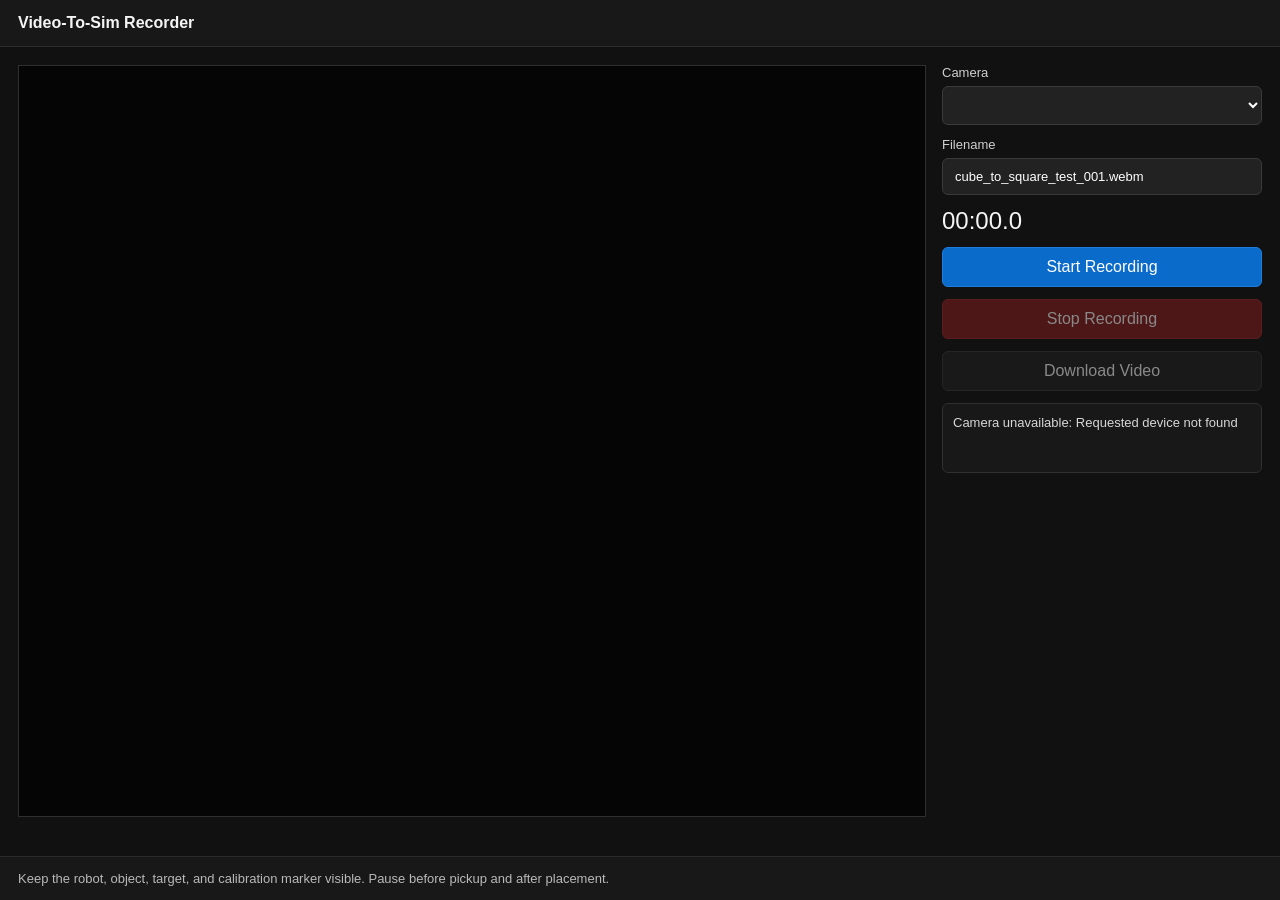
<file: tools/video_recorder/index.html>
<!doctype html>
<html lang="en">
  <head>
    <meta charset="utf-8" />
    <meta name="viewport" content="width=device-width, initial-scale=1" />
    <title>Video-To-Sim Recorder</title>
    <style>
      :root {
        color-scheme: dark;
        font-family: -apple-system, BlinkMacSystemFont, "Segoe UI", sans-serif;
        background: #111;
        color: #f5f5f5;
      }

      body {
        margin: 0;
        min-height: 100vh;
        display: grid;
        grid-template-rows: auto 1fr auto;
      }

      header,
      footer {
        padding: 14px 18px;
        background: #181818;
        border-color: #2b2b2b;
      }

      header {
        border-bottom: 1px solid #2b2b2b;
      }

      footer {
        border-top: 1px solid #2b2b2b;
        color: #b9b9b9;
        font-size: 13px;
      }

      main {
        display: grid;
        grid-template-columns: minmax(0, 1fr) 320px;
        gap: 18px;
        padding: 18px;
      }

      video {
        width: 100%;
        height: calc(100vh - 150px);
        min-height: 420px;
        object-fit: contain;
        background: #050505;
        border: 1px solid #2f2f2f;
      }

      aside {
        display: flex;
        flex-direction: column;
        gap: 12px;
      }

      label {
        display: grid;
        gap: 6px;
        font-size: 13px;
        color: #cfcfcf;
      }

      select,
      input,
      button,
      a.download {
        border: 1px solid #3a3a3a;
        border-radius: 6px;
        background: #222;
        color: #fff;
        padding: 10px 12px;
        font: inherit;
      }

      button,
      a.download {
        cursor: pointer;
        text-align: center;
        text-decoration: none;
      }

      button.primary {
        background: #0b6bcb;
        border-color: #1d7ee0;
      }

      button.danger {
        background: #8b1d1d;
        border-color: #a52a2a;
      }

      button:disabled,
      a[aria-disabled="true"] {
        cursor: not-allowed;
        opacity: 0.5;
      }

      .status {
        min-height: 48px;
        padding: 10px;
        border: 1px solid #303030;
        border-radius: 6px;
        background: #181818;
        color: #d7d7d7;
        font-size: 13px;
        line-height: 1.4;
      }

      .timer {
        font-variant-numeric: tabular-nums;
        font-size: 24px;
      }

      @media (max-width: 850px) {
        main {
          grid-template-columns: 1fr;
        }

        video {
          height: auto;
          min-height: 260px;
        }
      }
    </style>
  </head>
  <body>
    <header>
      <strong>Video-To-Sim Recorder</strong>
    </header>
    <main>
      <video id="preview" autoplay muted playsinline></video>
      <aside>
        <label>
          Camera
          <select id="cameraSelect"></select>
        </label>
        <label>
          Filename
          <input id="filename" value="cube_to_square_test_001.webm" />
        </label>
        <div class="timer" id="timer">00:00.0</div>
        <button id="startBtn" class="primary">Start Recording</button>
        <button id="stopBtn" class="danger" disabled>Stop Recording</button>
        <a id="downloadLink" class="download" aria-disabled="true">Download Video</a>
        <div class="status" id="status">Allow camera access, frame the table, then record one clean task clip.</div>
      </aside>
    </main>
    <footer>
      Keep the robot, object, target, and calibration marker visible. Pause before pickup and after placement.
    </footer>
    <script>
      const preview = document.getElementById("preview");
      const cameraSelect = document.getElementById("cameraSelect");
      const filenameInput = document.getElementById("filename");
      const startBtn = document.getElementById("startBtn");
      const stopBtn = document.getElementById("stopBtn");
      const downloadLink = document.getElementById("downloadLink");
      const statusBox = document.getElementById("status");
      const timer = document.getElementById("timer");

      let stream = null;
      let recorder = null;
      let chunks = [];
      let startedAt = 0;
      let timerId = null;

      function setStatus(text) {
        statusBox.textContent = text;
      }

      function formatElapsed(ms) {
        const total = ms / 1000;
        const minutes = Math.floor(total / 60);
        const seconds = Math.floor(total % 60);
        const tenths = Math.floor((total % 1) * 10);
        return `${String(minutes).padStart(2, "0")}:${String(seconds).padStart(2, "0")}.${tenths}`;
      }

      async function refreshCameras() {
        const devices = await navigator.mediaDevices.enumerateDevices();
        const cameras = devices.filter((device) => device.kind === "videoinput");
        cameraSelect.innerHTML = "";
        cameras.forEach((camera, index) => {
          const option = document.createElement("option");
          option.value = camera.deviceId;
          option.textContent = camera.label || `Camera ${index + 1}`;
          cameraSelect.append(option);
        });
      }

      async function startPreview() {
        if (stream) {
          stream.getTracks().forEach((track) => track.stop());
        }
        const deviceId = cameraSelect.value;
        stream = await navigator.mediaDevices.getUserMedia({
          audio: false,
          video: {
            deviceId: deviceId ? { exact: deviceId } : undefined,
            width: { ideal: 1920 },
            height: { ideal: 1080 },
            frameRate: { ideal: 30, max: 60 },
          },
        });
        preview.srcObject = stream;
        await refreshCameras();
      }

      function startRecording() {
        if (!stream) return;
        chunks = [];
        const mimeType = MediaRecorder.isTypeSupported("video/webm;codecs=vp9")
          ? "video/webm;codecs=vp9"
          : "video/webm";
        recorder = new MediaRecorder(stream, { mimeType });
        recorder.addEventListener("dataavailable", (event) => {
          if (event.data.size > 0) chunks.push(event.data);
        });
        recorder.addEventListener("stop", () => {
          const blob = new Blob(chunks, { type: recorder.mimeType });
          const url = URL.createObjectURL(blob);
          downloadLink.href = url;
          downloadLink.download = filenameInput.value.trim() || "robot_task_video.webm";
          downloadLink.setAttribute("aria-disabled", "false");
          setStatus("Recording ready. Download it into /Users/amardesai/Documents/ViHa/inputs/videos/");
        });
        recorder.start(250);
        startedAt = Date.now();
        timerId = setInterval(() => {
          timer.textContent = formatElapsed(Date.now() - startedAt);
        }, 100);
        startBtn.disabled = true;
        stopBtn.disabled = false;
        downloadLink.removeAttribute("href");
        downloadLink.setAttribute("aria-disabled", "true");
        setStatus("Recording. Pause before pickup and after placement.");
      }

      function stopRecording() {
        if (!recorder || recorder.state === "inactive") return;
        recorder.stop();
        clearInterval(timerId);
        startBtn.disabled = false;
        stopBtn.disabled = true;
      }

      cameraSelect.addEventListener("change", () => {
        startPreview().catch((error) => setStatus(error.message));
      });
      startBtn.addEventListener("click", startRecording);
      stopBtn.addEventListener("click", stopRecording);

      startPreview()
        .then(refreshCameras)
        .catch((error) => setStatus(`Camera unavailable: ${error.message}`));
    </script>
  </body>
</html>
</file>
